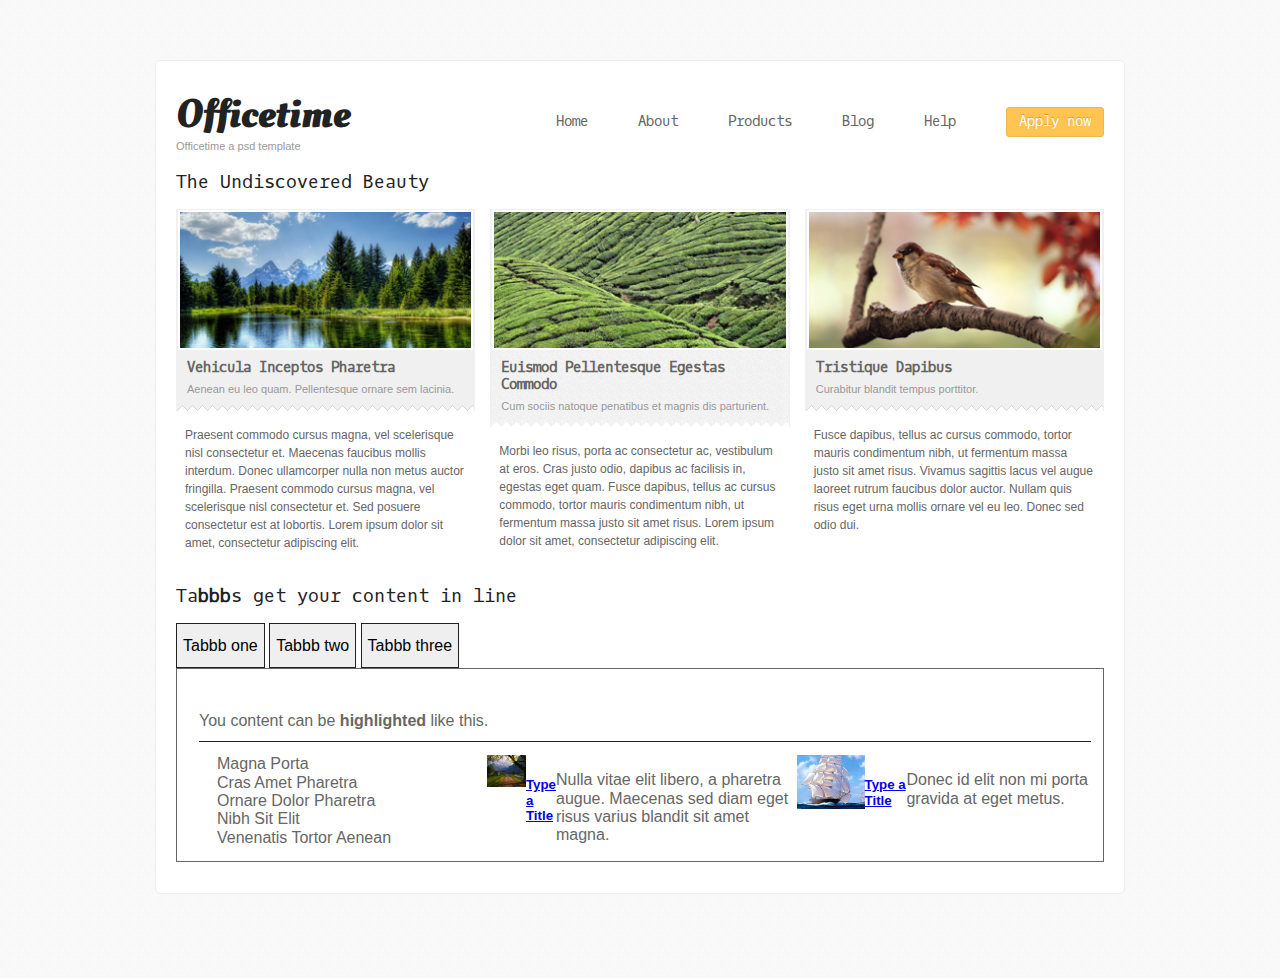
<file: officeTime-master/index.html>
<!doctype html>
<html lang="ru">
<head>
  <meta charset="UTF-8">
  <meta name="viewport" content="width=device-width, user-scalable=no, initial-scale=1.0, maximum-scale=1.0, minimum-scale=1.0">
  <meta http-equiv="X-UA-Compatible" content="ie=edge">
  <title>OfficeTime</title>
  <link rel="stylesheet" href="css/normalize.css">
  <link rel="stylesheet" href="css/style.css">
</head>
<body>
<header class="header">
  <div class="container">
    <a href="/" class="header-logo">
      <b>Officetime</b>
      <span>Officetime a psd template</span>
    </a>
    <nav class="header-menu">
      <ul>
        <li><a href="/">Home</a></li>
        <li><a href="#">About</a></li>
        <li><a href="#">Products</a></li>
        <li><a href="#">Blog</a>
          <ul>
            <li><a href="#">
              Articles
              <span>this text is complementary</span>
            </a>
            </li>
            <li><a href="#">Writers</a></li>
            <li><a href="#">Top 50</a></li>
            <li><a href="#">The hall of fame</a></li>
          </ul>
        </li>
        <li><a href="#">Help</a></li>
        <li><a href="#" class="btn btn--accent">Apply now</a></li>
      </ul>
    </nav>
  </div>
</header>
<main class="content">
  
  <section class="block block--news container">
    <h3 class="block-title">The Undiscovered Beauty</h3>
    <div class="block-content">
      <ul class="news">
        <li class="news-item">
          <div class="news-item-top">
            <div class="news-item-img-wrapper">
              <img class="news-item-img" src="img/last-news-01.jpg" alt="title">
              <div class="news-item-controls">
                <a class="news-item-btn news-item-btn--small news-item-btn--download" href="#">Download</a>
                <a class="news-item-btn news-item-btn--big news-item-btn--add" href="#">Add</a>
                <a class="news-item-btn news-item-btn--small news-item-btn--open" href="#">Open</a>
              </div>
            </div>
            <h4 class="news-item-title">Vehicula Inceptos Pharetra</h4>
            <span class="news-item-subtitle">Aenean eu leo quam. Pellentesque ornare sem lacinia.</span>
          </div>
          <div class="news-item-text">
            <p>Praesent commodo cursus magna, vel scelerisque nisl consectetur et. Maecenas faucibus mollis interdum. Donec ullamcorper nulla non metus auctor fringilla. Praesent commodo cursus magna, vel scelerisque nisl consectetur et. Sed posuere consectetur est at lobortis. Lorem ipsum dolor sit amet, consectetur adipiscing elit.</p>
          </div>
        </li>
        <li class="news-item">
          <div class="news-item-top">
            <div class="news-item-img-wrapper">
              <img class="news-item-img" src="img/last-news-02.jpg" alt="title">
              <div class="news-item-controls">
                <a class="news-item-btn news-item-btn--small news-item-btn--download" href="#">Download</a>
                <a class="news-item-btn news-item-btn--big news-item-btn--add" href="#">Add</a>
                <a class="news-item-btn news-item-btn--small news-item-btn--open" href="#">Open</a>
              </div>
            </div>
            <h4 class="news-item-title">Euismod Pellentesque Egestas Commodo</h4>
            <span class="news-item-subtitle">Cum sociis natoque penatibus et magnis dis parturient.</span>
          </div>
          <div class="news-item-text">
            <p>Morbi leo risus, porta ac consectetur ac, vestibulum at eros. Cras justo odio, dapibus ac facilisis in, egestas eget quam. Fusce dapibus, tellus ac cursus commodo, tortor mauris condimentum nibh, ut fermentum massa justo sit amet risus. Lorem ipsum dolor sit amet, consectetur adipiscing elit.</p>
          </div>
        </li>
        <li class="news-item">
          <div class="news-item-top">
            <div class="news-item-img-wrapper">
              <img class="news-item-img" src="img/last-news-03.jpg" alt="title">
              <div class="news-item-controls">
                <a class="news-item-btn news-item-btn--small news-item-btn--download" href="#">Download</a>
                <a class="news-item-btn news-item-btn--big news-item-btn--add" href="#">Add</a>
                <a class="news-item-btn news-item-btn--small news-item-btn--open" href="#">Open</a>
              </div>
            </div>
            <h4 class="news-item-title">Tristique Dapibus</h4>
            <span class="news-item-subtitle">Curabitur blandit tempus porttitor.</span>
          </div>
          <div class="news-item-text">
            <p>Fusce dapibus, tellus ac cursus commodo, tortor mauris condimentum nibh, ut fermentum massa justo sit amet risus. Vivamus sagittis lacus vel augue laoreet rutrum faucibus dolor auctor. Nullam quis risus eget urna mollis ornare vel eu leo. Donec sed odio dui.</p>
          </div>
        </li>
      </ul>
    </div>
  </section>
  <section class="block block--tabs container">
    <h3 class="block-title">Ta<b>bbb</b>s get your content in line</h3>
    <div class="block-content">
      <div class="tabs">
        <header class="tabs-header">
          <button class="tabs-header-item tabs-header-item--active" type="button">Tabbb one</button>
          <button class="tabs-header-item" type="button">Tabbb two</button>
          <button class="tabs-header-item" type="button">Tabbb three</button>
        </header>
        <ul class="tabs-content">
          <li class="tabs-content-item tabs-content-item--active">
            <div class="highlighted-content">
              You content can be <b>highlighted</b> like this.
            </div>
            <div class="three-columns-layout">
              <div class="column">
                <ul class="custom-list">
                  <li>Magna Porta</li>
                  <li>Cras Amet Pharetra</li>
                  <li>Ornare Dolor Pharetra</li>
                  <li>Nibh Sit Elit</li>
                  <li>Venenatis Tortor Aenean</li>
                </ul>
              </div>
              <div class="column">
                <div class="announcement">
                  <a href="#">
                    <img src="img/announcement-01.jpg" alt="announcement" class="announcement-img">
                  </a>
                  <a href="#">
                    <h5>Type a Title</h5>
                  </a>
                  <div class="announcement-text">
                    <p>Nulla vitae elit libero, a pharetra augue. Maecenas sed diam eget risus varius blandit sit amet magna.</p>
                  </div>
                </div>
              </div>
              <div class="column">
                <div class="announcement">
                  <a href="#">
                    <img src="img/announcement-02.jpg" alt="announcement" class="announcement-img">
                  </a>
                  <a href="#">
                    <h5>Type a Title</h5>
                  </a>
                  <div class="announcement-text">
                    <p>Donec id elit non mi porta gravida at eget metus.</p>
                  </div>
                </div>
              </div>
            </div>
          </li>
          <li class="tabs-content-item">Tab two content</li>
          <li class="tabs-content-item">Tab three content</li>
        </ul>
      </div>
    </div>
  </section>
</main>
<script src="js/tabs.js"></script>
</body>
</html>
</file>
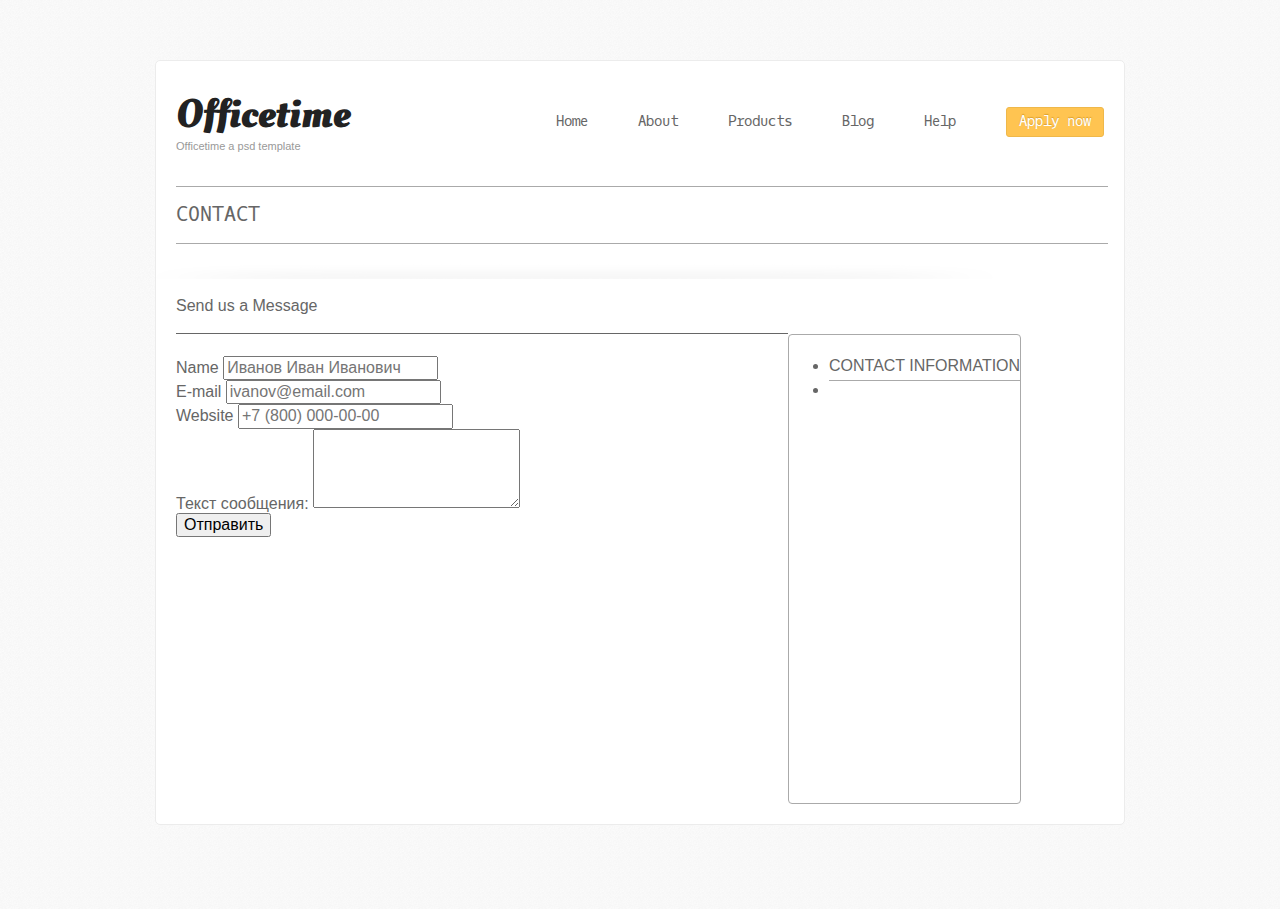
<file: officeTime-master/contact.html>
<html>
    <head>
        <meta charset="UTF-8">
        <meta name="viewport" content="width=device-width, user-scalable=no, initial-scale=1.0, maximum-scale=1.0, minimum-scale=1.0">
        <meta http-equiv="X-UA-Compatible" content="ie=edge">
        <title>OfficeTime</title>
        <link rel="stylesheet" href="css/normalize.css">
        <link rel="stylesheet" href="css/style.css">
      </head>
      <body>
        <header class="header">
            <div class="container">
              <a href="/" class="header-logo">
                <b>Officetime</b>
                <span>Officetime a psd template</span>
              </a>
              <nav class="header-menu">
                <ul>
                  <li><a href="/">Home</a></li>
                  <li><a href="#">About</a></li>
                  <li><a href="#">Products</a></li>
                  <li><a href="#">Blog</a>
                    <ul>
                      <li><a href="#">
                        Articles
                        <span>this text is complementary</span>
                      </a>
                      </li>
                      <li><a href="#">Writers</a></li>
                      <li><a href="#">Top 50</a></li>
                      <li><a href="#">The hall of fame</a></li>
                    </ul>
                  </li>
                  <li><a href="#">Help</a></li>
                  <li><a href="#" class="btn btn--accent">Apply now</a></li>
                </ul>
              </nav>
            </div>
          </header>
          <div class="header-title">
              <p class="">CONTACT</p>
              <img src="img/42.png" alt="">
            </div>
          <div class="form-title">Send us a Message</div>
          <div class="container2">
            <div class="form-wrapper">
                 <form id="contactForm" action="" method="post">
                      <div class="field-block">
                          <label for="name">Name</label>
                          <input id="name" class="field" name="name" required type="text" placeholder="Иванов Иван Иванович">
                      </div>
                      <div class="field-block">
                          <label for="email">E-mail</label>
                          <input id="email" class="field" name="email" required type="email" placeholder="ivanov@email.com">
                      </div>
                      <div class="field-block">
                          <label for="website">Website</label>
                          <input id="website" class="field" name="website" required type="text" placeholder="+7 (800) 000-00-00">
                      </div>
                      <div class="field-block">
                          <label for="message">Текст сообщения:</label>
                          <textarea id="message" class="field" required name="message" rows="4"></textarea>
                      </div>
                      <button id="button" class="button" type="submit">Отправить</button>
                     
                  </form>
              </div>
              <div class="right-side-bar">
                <ul class="right-bar">
                    <li class="floor1">
                        <div class="title-floor1">CONTACT INFORMATION</div>
                        <div class="content-floor1"></div>
                       
                    </li>
                    <li class="floor2">
                      <div class="title-floor2">
                          <div class="content-floor2"></div>
                      </div>
                    </li>
                </ul>
            </div>
          </div>
          
          
      </body>
</html>
</file>
<file: officeTime-master/css/style.css>
/*Подключение шрифтов*/
@font-face {
  font-family: 'Oleo Script';
  src: url('../fonts/OleoScriptBold.woff') format('woff'),
  url('../fonts/OleoScriptBold.woff2') format('woff2');
  font-style: normal;
  font-weight: 700;
}

@font-face {
  font-family: 'Oleo Script';
  src: url('../fonts/OleoScriptRegular.woff') format('woff'),
  url('../fonts/OleoScriptRegular.woff2') format('woff2');
  font-style: normal;
  font-weight: 400;
}

@font-face {
  font-family: 'Oxygen Mono';
  src: url('../fonts/OxygenMonoRegular.woff') format('woff'),
  url('../fonts/OxygenMonoRegular.woff2') format('woff2');
  font-style: normal;
  font-weight: 400;
}

/*Общие стили*/
html {
  box-sizing: border-box;
  background-color: #f7f7f7;
  background-image: url(../img/page_bg.png);
  background-repeat: repeat;
}

body {
  font-family: Arial, sans-serif;
  color: #666;
  background-color: #fff;
  width: 970px;
  border: 1px solid #ececec;
  border-radius: 5px;
  margin: 60px auto 84px;
  padding-top: 30px;
}

*,
*::before,
*::after {
  box-sizing: inherit;
}

img {
  max-width: 100%;
  height: auto;
}

.container {
  padding-left: 20px;
  padding-right: 20px;
  width: 100%;
}

.btn {
  border-radius: 3px;
  transition: all .35s ease-out;
  text-align: center;
}

.btn:hover {
  opacity: .7;
}

.btn--accent {
  background-color: #ffc451;
  color: #fff;
  text-shadow: 0 -1px 1px rgba(198, 141, 30, 0.7);
  border: 1px solid #efb84a;
  padding: 7px 12px 6px;
  line-height: 1.1;
}


/*header*/

.header .container {
  display: flex;
  align-items: center;
}

.header-logo {
  text-decoration: none;
  color: #000;
  transition: opacity .3s ease-out;
}

.header-logo:hover {
  opacity: .7;
}

.header-logo b,
.header-logo span {
  display: block;
}

.header-logo b {
  font-family: 'Oleo Script', Arial, sans-serif;
  font-size: 40px;
  color: #222;
  margin-bottom: 3px;
}
.header-logo span {
  font-size: 11px;
  color: #999;
}

.header-menu {
  margin-left: auto;
}

.header-menu ul {
  display: flex;
  align-items: center;
  list-style: none;
  padding: 0;
  margin: 0;
}

.header-menu li {
  position: relative;
  margin-right: 50px;
}

.header-menu li::before {
  content: '';
  display: block;
  height: 10px;
  width: 100%;
  position: absolute;
  left: 0;
  top: 100%;
}

.header-menu li:last-child {
  margin-right: 0;
}

.header-menu a {
  display: block;
  text-decoration: none;
  color: #666;
  font-family: "Oxygen Mono", Arial, sans-serif;
  font-size: 14px;
  transition: all .3s ease-out;
}

.header-menu .btn--accent,
.header-menu .btn--accent:hover {
  color: #fff;
}

.header-menu a:hover {
  color: #000;
}

.header-menu ul ul {
  opacity: 0;
  visibility: hidden;
  transition: all .35s ease-out;
  position: absolute;
  z-index: 15;
  display: block;
  width: 166px;
  padding: 4px 10px;
  border: 1px solid #dddddd;
  background-color: #ffffff;
  border-radius: 3px;
  left: -10px;
  top: calc(100% + 10px);
}

.header-menu ul ul::before {
  content: '';
  display: block;
  width: 14px;
  height: 6px;
  position: absolute;
  top: -1px;
  left: 20px;
  background-image: url(../img/arrow-bottom.png);
  background-repeat: no-repeat;
  background-size: 14px 6px;
}

.header-menu ul ul li {
  padding-top: 6px;
  padding-bottom: 6px;
  margin-right: 0;
  border-bottom: 1px solid #e5e5e5;
}

.header-menu ul ul li:last-child {
  border-bottom: 0;
}

.header-menu ul ul a {
  font-size: 12px;
  padding: 8px 6px;
  border-radius: 3px;
  margin-left: -4px;
  margin-right: -4px;
}

.header-menu ul ul a:hover {
  color: #666666;
  background-color: #f3f3f3;
}

.header-menu ul ul span {
  font-size: 10px;
  font-family: Arial, sans-serif;
  color: #aaa;
  display: block;
  margin-top: 3px;
}

.header-menu li:hover ul {
  opacity: 1;
  visibility: visible;
}


/*.block*/
.block {
  padding-top: 20px;
  padding-bottom: 15px;
}

.block-title {
  font-family: 'Oxygen Mono', Arial, sans-serif;
  font-size: 18px;
  color: #222;
  font-weight: 400;
  line-height: 1.2;
  margin-top: 0;
  margin-bottom: 15px;
}

/*.news*/

.news {
  margin: 0;
  padding: 0;
  list-style: none;
  display: flex;
  justify-content: space-between;
}

.news-item {
  width: calc(33.33% - 10px);
}

.news-item-text {
  font-size: 12px;
  color: #666;
  line-height: 1.5;
  padding-left: 9px;
  padding-right: 9px;
}

.news-item-text p {
  margin-top: 0;
}

.news-item-text p:last-child {
  margin-bottom: 0;
}

.news-item-top {
  background-color: #f0f0f0;
  border: 1px solid #f0f0f0;
  border-bottom: 0;
  background-image: url(../img/news-item-top_bg.png);
  background-repeat: repeat-x;
  background-position: 0 100%;
  padding-left: 10px;
  padding-right: 10px;
  padding-bottom: 15px;
  margin-bottom: 15px;
}

.news-item:nth-child(2n) .news-item-top {
  background-image: url(../img/news-item-top_bg-3.png),
  url(../img/news-item-top_bg-2.png);
  background-repeat: repeat-x, repeat;
  background-position: 0 100%, 0 0;
}

.news-item-title {
  font-family: 'Oxygen Mono', Arial, sans-serif;
  font-size: 14px;
  color: #666;
  line-height: 1.2;
  margin-top: 0;
  margin-bottom: 6px;
  text-shadow: 0 1px 0 rgba(255, 255, 255, 0.004);
}

.news-item-subtitle {
  display: block;
  font-size: 11px;
  color: #999;
  text-shadow: 0 1px 0 rgba(255, 255, 255, 0.004);
}

.news-item-img-wrapper {
  margin-left: -9px;
  margin-right: -9px;
  height: 140px;
  border: 2px solid #fff;
  overflow: hidden;
  margin-bottom: 10px;
  position: relative;
}

.news-item-img {
  display: block;
  width: 100%;
}

.news-item-controls {
  position: absolute;
  top: 0;
  left: 0;
  display: flex;
  align-items: center;
  justify-content: center;
  opacity: 0;
  transition: all .3s;
  width: 100%;
  height: 100%;
  background-color: rgba(0, 0, 0, .12);
}

.news-item-btn {
  background-color: #f5f5f5;
  background-image: linear-gradient(90deg, rgba(0, 0, 0, .15) 0%, rgba(255, 255, 255, .15) 100%);
  box-shadow: 0 1px 2px 0 rgba(0, 0, 0, 0.5);
  border-radius: 50%;
  font-size: 0;
  background-repeat: no-repeat;
  background-position: 50% 50%;
  position: relative;
  z-index: 5;
}

.news-item-btn::before {
  content: '';
  display: block;
  background-color: rgba(0, 0, 0, .2);
  border-radius: 50%;
  position: absolute;
  z-index: -1;
  transition: all .3s;
}

.news-item-btn--small {
  width: 26px;
  height: 26px;
}
.news-item-btn--small::before {
  height: 35px;
  width: 35px;
  top: -4px;
  left: -4px;
}

.news-item-btn--big {
  width: 46px;
  height: 46px;
  margin-left: 16px;
  margin-right: 16px;
}

.news-item-btn--big::before {
  width: 62px;
  height: 62px;
  top: -8px;
  left: -8px;
}

.news-item-btn--download {
  background-image: url(../img/download.png);
}
.news-item-btn--add {
  background-image: url(../img/plus.png);
}
.news-item-btn--open {
  background-image: url(../img/window.png);
}

.news-item-btn:hover::before {
  background-color: rgba(0, 0, 0, .6);
}

.news-item:hover .news-item-controls {
  opacity: 1;
}

/*tabs*/
/*tabs*/
.tabs-header-item {
  display: inline-block;
  border: 1px solid #222;
  height: 45px;
  width: auto;
  margin: 0;
  }
  .tabs-content{
    display: flex;
    flex-wrap: wrap;
    list-style-type: none;
    padding: 0;
    height: auto;
    border: 1px solid;
    margin-top: 0;
  }
  .announcement{
    display: flex;
    flex-shrink: 1;
  }
  .three-columns-layout{
    display: flex;
    width: 932px;
    margin-top: 13px;
  }
  .column{
    width: 310px;
  }
  .highlighted-content{
    margin-top: 32px;
    margin-bottom: 12px;
    margin-left: 22px;
    border-bottom: 1px #222 solid;
    width: 892px;
    line-height: 40px;
  }
  .custom-list{
    list-style-type: none;
  }
  .tabs-content-item {
    display: none;
  }
  .tabs-content-item--active {
    display: block;
  }
/*contacts*/
.header-title p{
  font-family: "Oxygen Mono", Arial, sans-serif;
  font-size: 20px;
  line-height: 56px;
  width: 932px;
  margin-left: 20px;
  margin-right: 20px;
  margin-top: 33px;
  border-bottom: 1px solid #aaa;
  border-top: 1px solid #aaa;
  box-sizing: border-box;
     
}
.form-title{
  width: 612px;
  margin-left: 20px;
  margin-right: 20px;
  line-height: 54px;
  border-bottom: #666 solid 1px;
}
.container2{
  width: auto;
  height: 490px;
  padding: 0 0 20px 20px;
  display:flex;
}
#contactform{
  margin-top: 22px;
  width: 612px;
}
.right-side-bar{
  border: 1px #aaa solid;
  border-radius: 4px;

}
.title-floor1{
  line-height: 29px;
  border-bottom: 1px #aaa solid;
}
</file>
